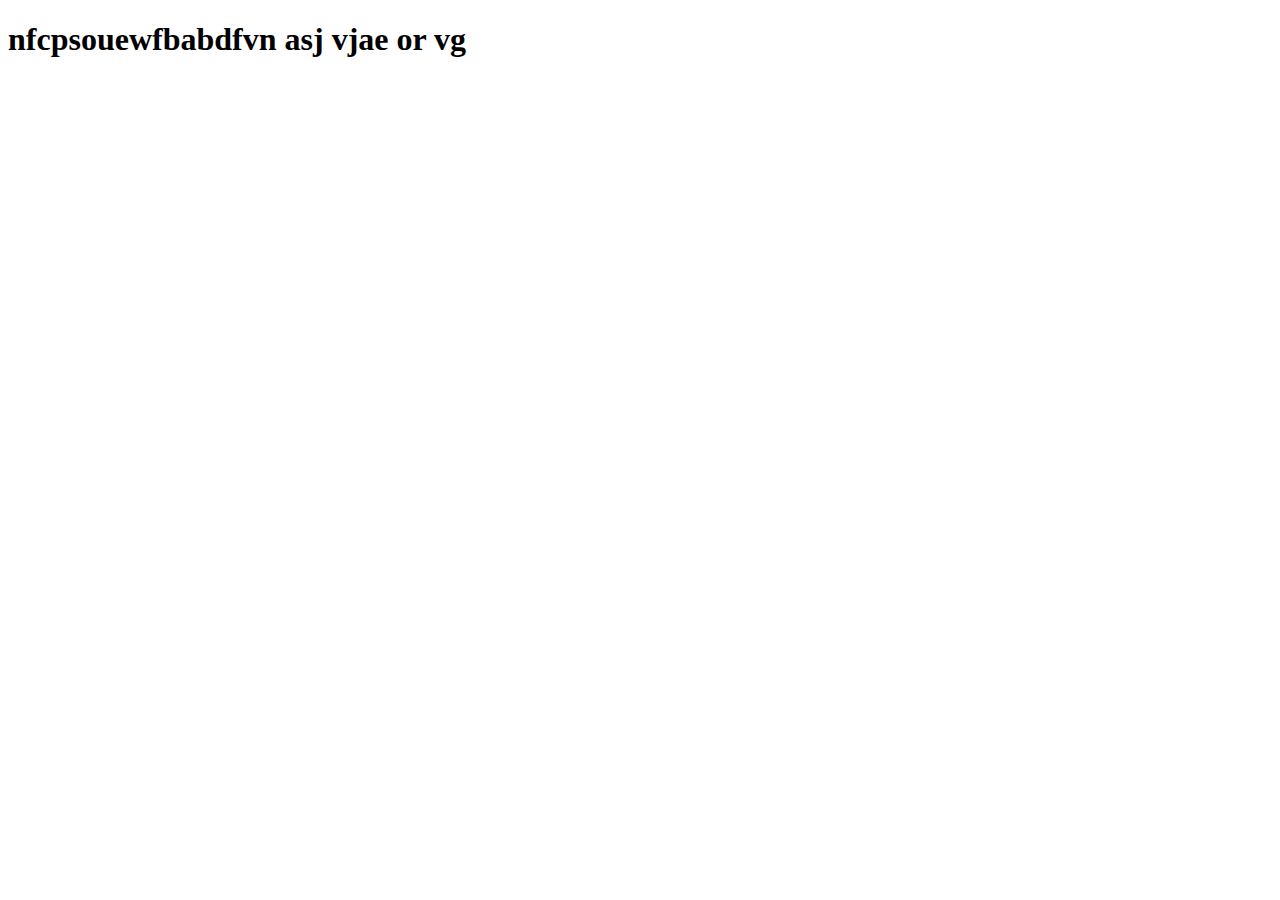
<file: chat.html>
<!DOCTYPE html>
<html lang="en">
  <head>
    <meta charset="UTF-8" />
    <meta http-equiv="X-UA-Compatible" content="IE=edge" />
    <meta name="viewport" content="width=device-width, initial-scale=1.0" />
    <title>Chat with Alumni</title>
  </head>
  <body>
    <h1>nfcpsouewfbabdfvn asj vjae or vg</h1>
  </body>
</html>
</file>
